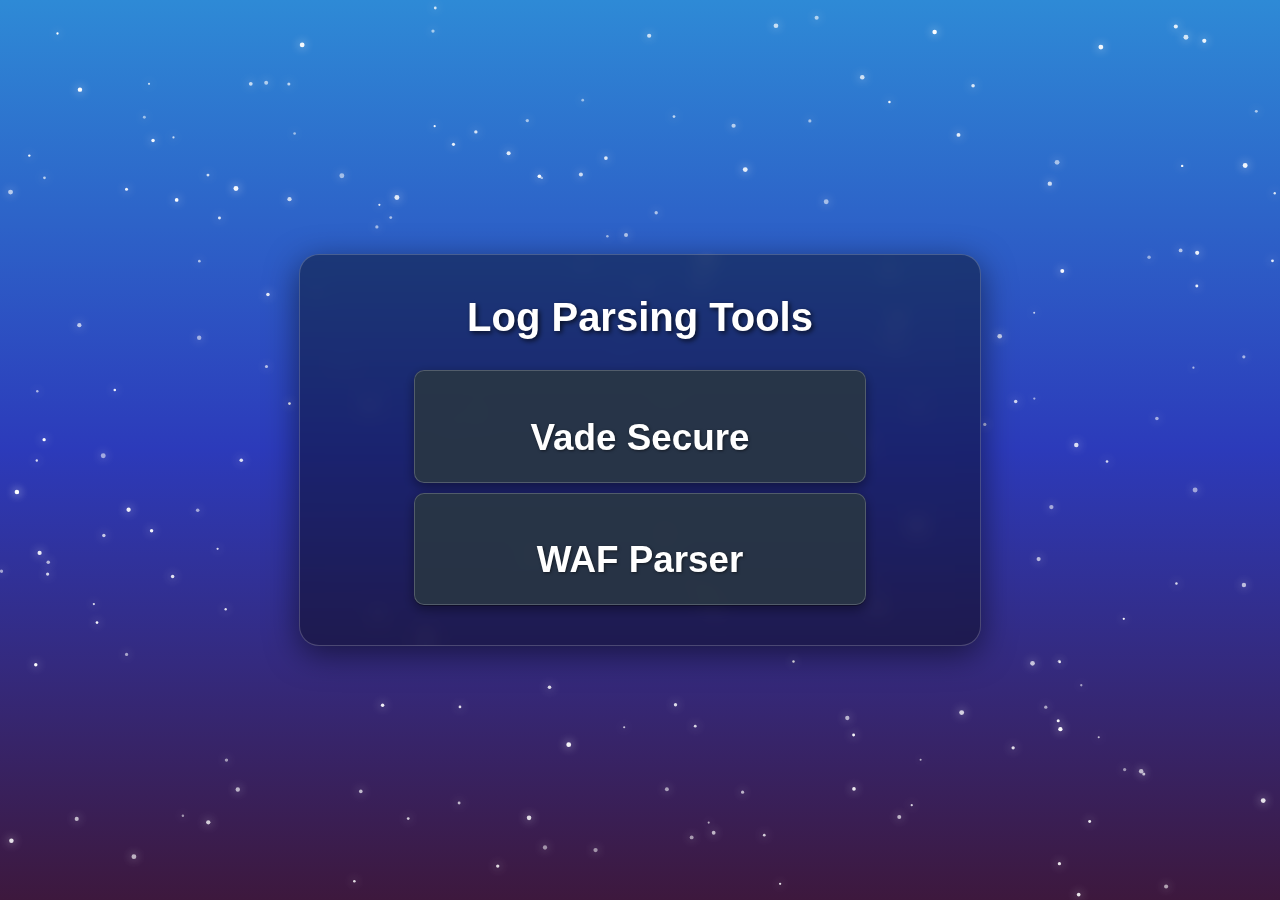
<file: index.html>
<!DOCTYPE html>
<html lang="en">
<head>
    <meta charset="UTF-8">
    <meta http-equiv="X-UA-Compatible" content="IE=edge">
    <meta name="viewport" content="width=device-width, initial-scale=1.0">
    <title>Log Parsing Tools</title>
    <link rel="stylesheet" href="styles.css">
</head>
<body>

    <!-- Full-screen canvas for stars effect -->
    <canvas id="starsCanvas"></canvas>

    <div class="containerindex">

        <!-- Header section -->
        <div class="header">
            <h1>Log Parsing Tools</h1>
        </div>

        <!-- Grid layout for parser cards -->
        <div class="card-grid">
            <div class="parser-card" onclick="window.location.href='vade_parser.html'">
                <h2>Vade Secure</h2>
            </div>

            <!-- TEST Button (Placeholder for future parser or any other tool we come up with) -->
            <div class="parser-card" onclick="window.location.href='waf.html'">
                <h2>WAF Parser</h2>
            </div>

           
        </div>
    </div>

    
    <!-- Link to JavaScript file for stars effect -->
    <script src="stars.js"></script>

</body>
</html>
</file>
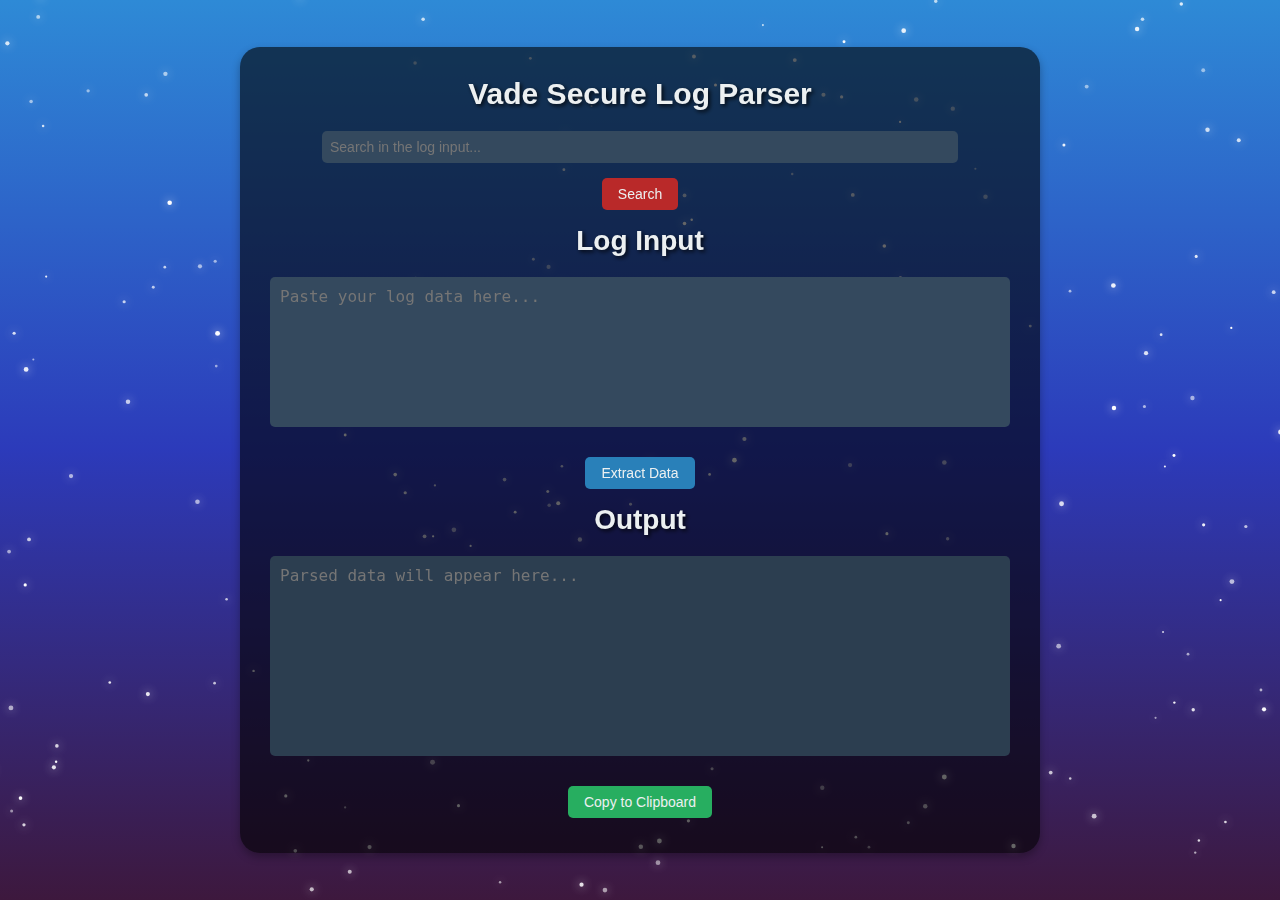
<file: vade_parser.html>
<!DOCTYPE html>
<html lang="en">
<head>
    <meta charset="UTF-8">
    <meta http-equiv="X-UA-Compatible" content="IE=edge">
    <meta name="viewport" content="width=device-width, initial-scale=1.0">
    <title>Vade Secure Log Parser</title>
    <link rel="stylesheet" href="styles.css"> <!-- General styles -->
    <link rel="stylesheet" href="vade_parser_styles.css"> <!-- Vade parser specific styles -->
</head>
<body>
    <canvas id="starsCanvas"></canvas>
    <div class="container">
        <h1>Vade Secure Log Parser</h1>

        <input type="text" id="searchInput" placeholder="Search in the log input...">
        <button id="searchButton" onclick="searchLog()">Search</button>
        <p id="noMatch">Nothing found</p>

        <h2>Log Input</h2>
        <textarea id="logInput" placeholder="Paste your log data here..."></textarea>

        <button onclick="extractData()">Extract Data</button>

        <h2>Output</h2>
        <textarea id="parsedOutput" readonly placeholder="Parsed data will appear here..."></textarea>

        <button id="copyButton" onclick="copyToClipboard()">Copy to Clipboard</button>
    </div>
    <script src="stars.js"></script>
    <script src="vade_parser.js"></script>
</body>
</html>
</file>
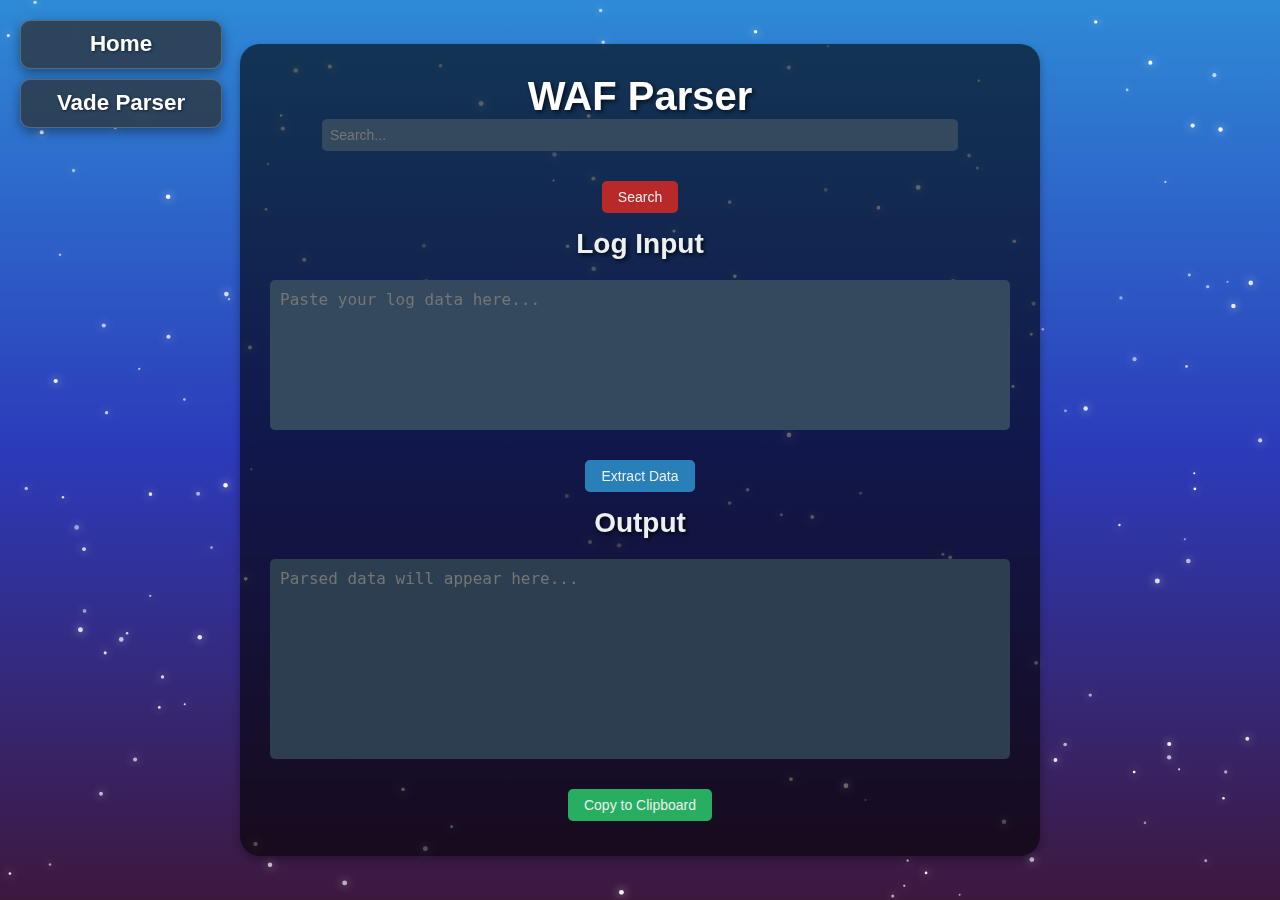
<file: waf.html>
<!DOCTYPE html>
<html lang="en">
<head>
    <meta charset="UTF-8">
    <meta http-equiv="X-UA-Compatible" content="IE=edge">
    <meta name="viewport" content="width=device-width, initial-scale=1.0">
    <title>WAF Parser</title>
    <!-- Link to Vade parser styles and general styles -->
    <link rel="stylesheet" href="vade_parser_styles.css"> <!-- Vade parser specific styles -->
    <link rel="stylesheet" href="styles.css"> <!-- General styles -->
</head>
<body>
    <!-- Full-screen canvas for stars effect -->
    <canvas id="starsCanvas"></canvas>

    <!-- Main container -->
    <div class="container">
        <!-- Header section -->
        <h1>WAF Parser</h1>

        <!-- Search Input and Button -->
        <div class="button-group">
            <input type="text" id="searchInput" placeholder="Search...">
            
        </div>
        <button id="searchButton" onclick="searchLog()">Search</button>
        <!-- No match message -->
        <p id="noMatch">Nothing found</p>

        <!-- Log Input Section -->
        <h2>Log Input</h2>
        <textarea id="logInput" placeholder="Paste your log data here..."></textarea>

        <!-- Extract Data Button -->
        <button id="extractButton" onclick="extractData()">Extract Data</button>

        <!-- Output Section -->
        <h2>Output</h2>
        <textarea id="parsedOutput" readonly placeholder="Parsed data will appear here..."></textarea>
        <button id="copyButton" onclick="copyToClipboard()">Copy to Clipboard</button>
    </div>

    <!-- Back buttons container -->
    <div class="back-button">
        <!-- Back to Home Button -->
        <div class="parser-card" onclick="window.location.href='index.html'">
            <h2>Home</h2>
        </div>
    
        <!-- Vade Parser Button -->
        <div class="parser-card" onclick="window.location.href='vade_parser.html'">
            <h2>Vade Parser</h2>
        </div>
    </div>

    <!-- Link to JavaScript files -->
    <script src="stars.js"></script>
    <script src="waf_parser.js"></script> <!-- Link to your JavaScript file -->
</body>
</html>
</file>
<file: styles.css>
/* General body styles */
body {
    font-family: 'Segoe UI', Tahoma, Geneva, Verdana, sans-serif;
    margin: 0;
    padding: 0;
    height: 100vh;
    overflow: hidden;
    background: linear-gradient(to bottom, #2e8ad6, #1626b3e7, rgba(41, 0, 41, 0.906));
    display: flex;
    justify-content: center; /* Center horizontally */
    align-items: center; /* Center vertically */
}

/* Canvas for stars to be full-screen */
#starsCanvas {
    position: absolute;
    top: 0;
    left: 0;
    width: 100%;
    height: 100%;
    z-index: -1; /* Place behind the content */
}

/* Main Container */
.containerindex {
    width: 90%;
    max-width: 600px; 
    background: rgba(0, 0, 0, 0.4);
    border-radius: 20px;
    backdrop-filter: blur(10px); /* Blur behind the container */
    box-shadow: 0 8px 32px rgba(0, 0, 0, 0.5); /* shadow  */
    color: #ffffff;
    z-index: 1; /* Placing it above the canvas */
    padding: 40px;
    border: 1px solid rgba(255, 255, 255, 0.2); 
    text-align: center; /* Center align of the text and cards */
}

/* Header section */
.header {
    margin-bottom: 30px;
}

h1 {
    font-size: 2.5rem; 
    margin: 0;
    color: #ffffff;
    text-shadow: 2px 2px 5px rgba(0, 0, 0, 0.7);
}

p.description {
    font-size: 1.2rem;
    color: #b0b0b0;
    margin-bottom: 30px;
}

/* Grid layout for parser cards */
.card-grid {
    display: flex;
    flex-direction: column; /* Stack the cards vertically */
    gap: 10px; /* Space between cards */
    align-items: center; /* Center cards horizontally */
}

/* Individual parser card with a more compact design */
.parser-card {
    background: rgba(43, 58, 72, 0.85); /* Slightly darker card background */
    border-radius: 10px;
    padding: 15px 25px; /* Padding for smaller buttons */
    width: 100%; /* Full width of container */
    max-width: 400px; /* Maximum width for the cards */
    cursor: pointer;
    color: #e0e0e0;
    transition: all 0.3s ease;
    backdrop-filter: blur(5px); 
    border: 1px solid rgba(255, 255, 255, 0.2);
    text-align: center; /* Center align the text */
    box-shadow: 0 4px 12px rgba(0, 0, 0, 0.4); 
}

/* Card's hover effect */
.parser-card:hover {
    transform: translateY(-5px); /* Lifting effect */
    box-shadow: 0 8px 16px rgba(0, 0, 0, 0.5); /* Stronger shadow on hover */
    background: rgba(82, 177, 255, 0.397); /* Light hover effect */
}

/* Font size adjustments for text */
.parser-card h2 {
    font-size: 2.3rem; 
    margin-bottom: 8px;
    color: #ffffff; 
    font-weight: bold;
    text-shadow: 1px 1px 3px rgba(0, 0, 0, 0.5);
}

.parser-card p {
    font-size: 1rem; 
    margin: 0;
    color: #b0b0b0;
}

/* Back button container */
.back-button {
    position: fixed;
    top: 20px;
    left: 20px;
    z-index: 100; /* Keep it above other elements */
    display: flex;
    flex-direction: column; /* Stack buttons vertically */
    gap: 10px; /* Space between buttons */
}

/* Button Container for positioning buttons vertically */
.back-button {
    position: fixed;
    top: 20px;
    left: 20px;
    z-index: 100; /* Ensure it stays above other content */
    display: flex;
    flex-direction: column;
    gap: 10px; /* Space between buttons */
}

/* Container for buttons */
.back-button {
    position: fixed;
    top: 20px;
    left: 20px;
    z-index: 100; /* Ensure it is above other content */
    display: flex;
    flex-direction: column; /* Stack buttons vertically */
    align-items: center; /* Center align buttons */
    gap: 10px; /* Space between buttons */
}


/* Button styling */
.back-button .parser-card {
    background: rgba(43, 58, 72, 0.85);
    border-radius: 10px;
    padding: 10px 20px;
    width: 160px; /* Fixed width */
    text-align: center;
    color: #e0e0e0;
    transition: all 0.3s ease;
    box-shadow: 0 4px 12px rgba(0, 0, 0, 0.4);
    cursor: pointer;
}

.back-button .parser-card h2 {
    font-size: 1.4rem; /* Adjust if necessary */
    margin: 0;
    color: #ffffff;
    text-shadow: 1px 1px 3px rgba(0, 0, 0, 0.5);
    line-height: 1.2; /* Ensure consistent line height */
}

button {
    box-sizing: border-box; /* Ensure padding and border are included in element's total width and height */
}
</file>
<file: vade_parser_styles.css>
/* vade_parser_styles.css */

/* Basic Reset */
body {
    margin: 0;
    padding: 0;
    font-family: Arial, sans-serif;
    color: #ecf0f1;
    background: linear-gradient(to bottom, #2e8ad6, #1626b3e7, rgba(41, 0, 41, 0.906));
    display: flex;
    justify-content: center;
    align-items: center;
    height: 100vh;
    overflow: hidden; /* Prevent scrolling on the body */
}

.container {
    background: rgba(0, 0, 0, 0.6); 
    border-radius: 20px;
    padding: 30px;
    box-shadow: 0 4px 8px rgba(0, 0, 0, 0.3);
    max-width: 800px; 
    width: 90%; 
    max-height: calc(100vh - 40px); 
    overflow-y: auto; /* Enable vertical scrolling if content overflows */
    box-sizing: border-box;
    display: flex;
    flex-direction: column; /* Stack elements vertically */
    align-items: center; /* Center content horizontally */
}

/* Textarea styling */
textarea {
    width: 100%;
    padding: 10px;
    font-size: 16px;
    border: none;
    border-radius: 5px;
    resize: none;
    box-sizing: border-box;
    margin-bottom: 25px; /* Adjust margin */
}

/* Specific textarea styles for input and output */
#logInput {
    height: 150px; 
    background: #34495e;
    color: #ecf0f1;
}

#parsedOutput {
    height: 200px; 
    background: #2c3e50;
    color: #ecf0f1;
}

/* Button styling */
button {
    padding: 8px 16px; 
    font-size: 14px; 
    cursor: pointer;
    border: none;
    border-radius: 5px;
    color: #ecf0f1;
    background-color: #2980b9;
    margin: 5px; 
    transition: background-color 0.3s;
    display: inline-block; /* Prevent stretching */
    box-sizing: border-box; /* Include padding and border in element's total width and height */
}

/* Center buttons */
.button-group {
    display: flex;
    justify-content: center;
    width: 100%;
    margin-bottom: 15px; /* Space between button group and text areas */
}

button:hover {
    background-color: #3498db;
}

#copyButton {
    background-color: #27ae60;
}

#copyButton:hover {
    background-color: #2ecc71;
}


#searchButton, #extractButton, #copyButton {
    width: auto; 
}

#searchInput {
    padding: 8px;
    font-size: 14px;
    margin-bottom: 10px;
    width: calc(100% - 120px); 
    border: none;
    border-radius: 5px;
    background: #34495e;
    color: #ecf0f1;
}

#searchButton {
    padding: 8px 16px; 
    font-size: 14px; 
    cursor: pointer;
    border: none;
    border-radius: 5px;
    background-color: #b92929;
    color: #ecf0f1;
}

#searchButton:hover {
    background-color: #e74c3c;
}

/* No match text styling */
#noMatch {
    color: #e74c3c;
    display: none;
}

/* Heading styling */
h1 {
    text-align: center;
    margin-bottom: 20px; 
}

h2 {
    margin-top: 10px; 
}


.highlight {
    background-color: #ffeb3b; /* Yellow highlight */
    color: #000; /* Black text for contrast */
    border-radius: 3px;
}


h1 {
    text-align: center;
    margin-bottom: 20px;
    color: #ecf0f1;
    font-size: 30px; /* Adjust the size as per your preference */
    text-shadow: 2px 2px 4px rgba(0, 0, 0, 0.8); /* Shadow with X, Y, blur, and color */
}

h2 {
    text-align: center;
    margin-bottom: 20px;
    color: #ecf0f1;
    font-size: 28px; /* Adjust the size as per your preference */
    text-shadow: 2px 2px 4px rgba(0, 0, 0, 0.8); /* Shadow with X, Y, blur, and color */
}
</file>
